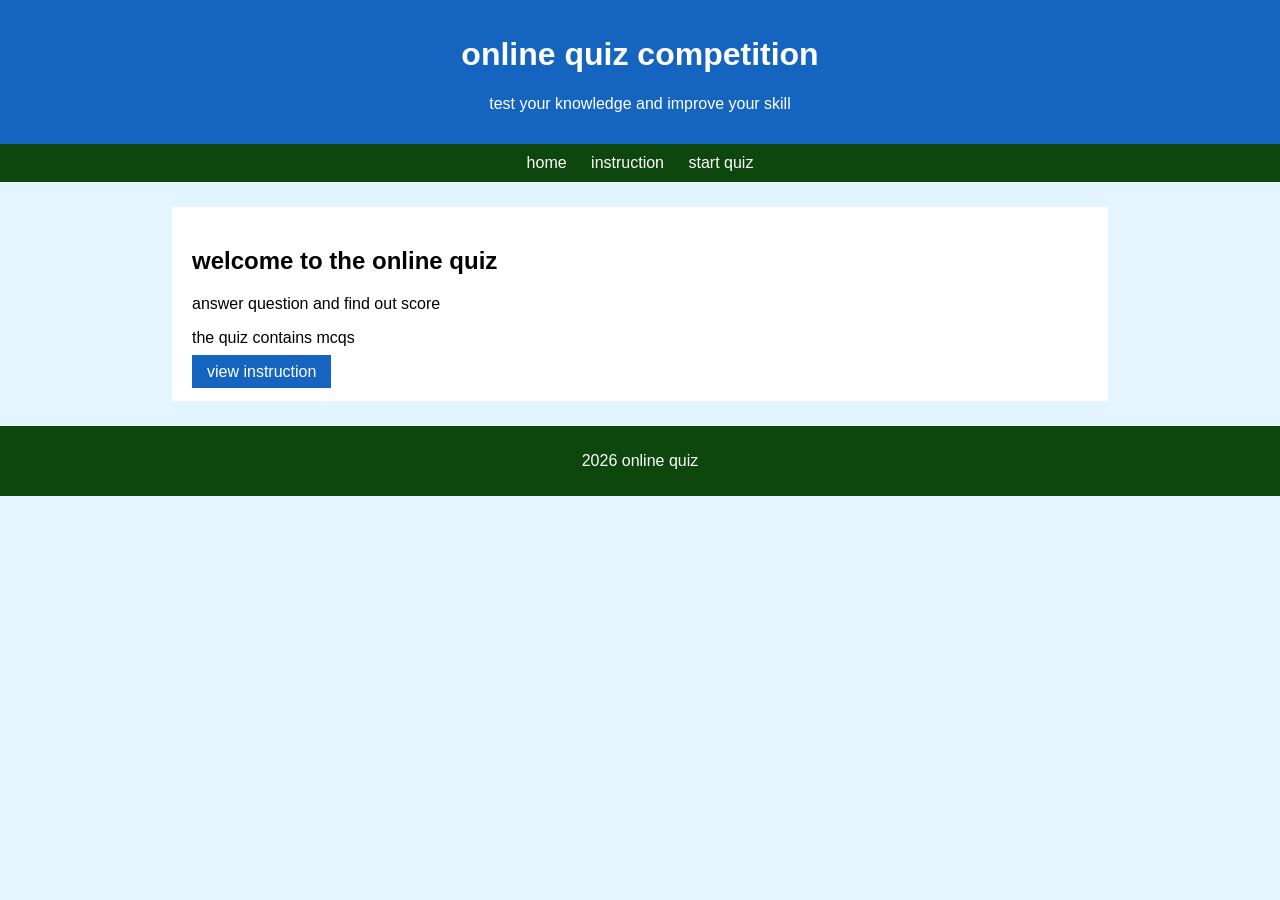
<file: index.html>
<html>
    <head>
        <title>
            online quiz
        </title>
        <link rel="stylesheet" href="styles.css">
    </head>
    <body>
        <header>
            <h1>online quiz competition</h1>
            <p>test your knowledge and improve your skill</p>
        </header>
        <nav>
            <a href="index.html">home</a>
            <a href="instruction.html">instruction</a>
            <a href="quiz.html">start quiz</a>
        </nav>
        <div class="content">
            <h2>welcome to the online quiz</h2>
            <p>answer question and find out score</p>
            <p>the quiz contains mcqs</p>
            <a class="button" href="instruction.html">view instruction</a>
        </div>
        <footer>
            <p>2026 online quiz</p>
        </footer>
    </body>
</html>
</file>
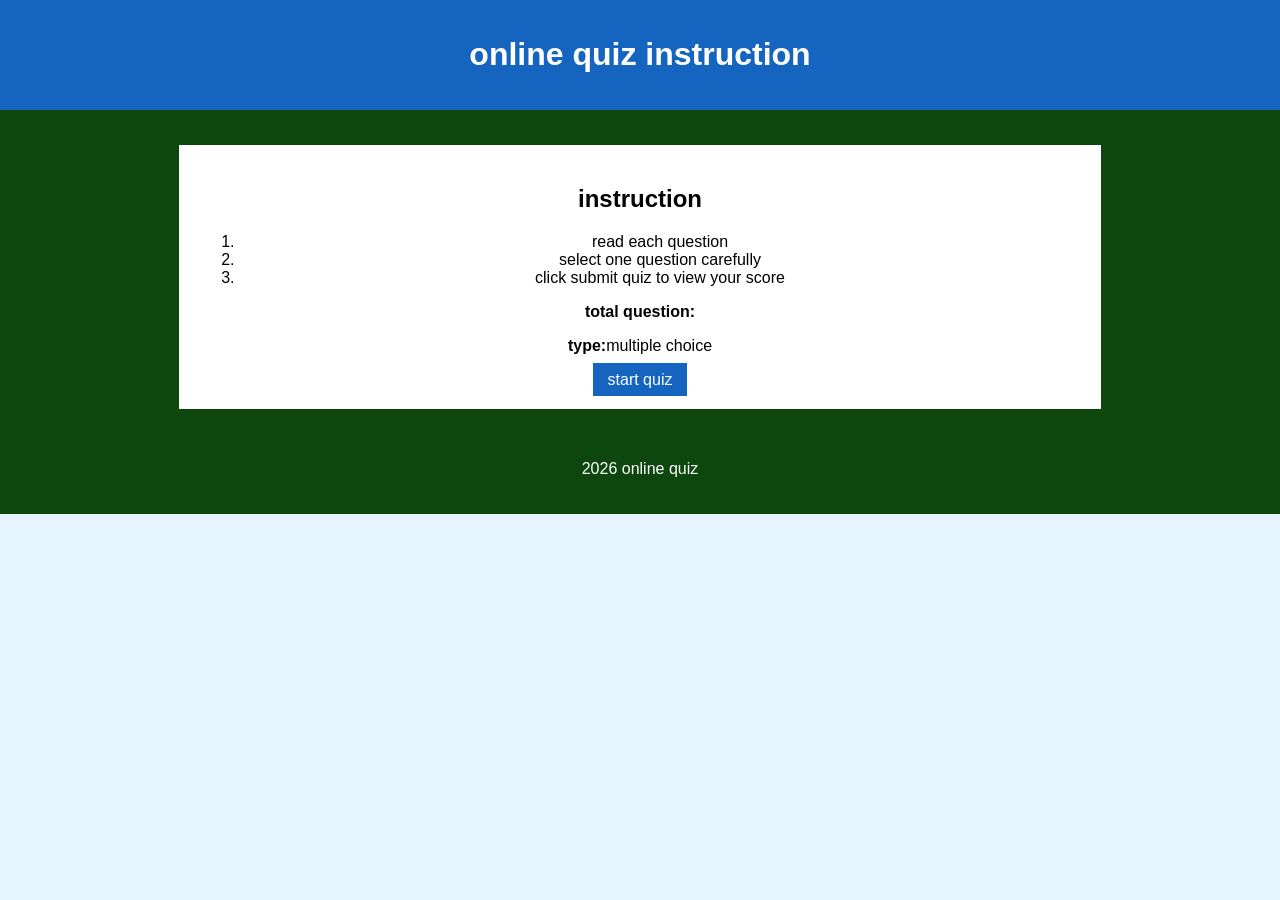
<file: instruction.html>
<html>
    <head>
        <title>
            online quiz instruction
        </title>
        <link rel="stylesheet" href="styles.css">
    </head>
    <body>
        <header>
            <h1>online quiz instruction</h1>
        </header>
        <nav>
            <div class="content">
                <h2>instruction</h2>
                <ol>
                    <li>read each question</li>
                    <li>select one question carefully</li>
                    <li>click submit quiz to view your score</li>
                </ol>
                <p><b>total question:</b></p>
                <p><b>type:</b>multiple choice</p>
                <a class="button" href="quiz.html">start quiz</a>
            </div>
        <footer>
            <p>2026 online quiz</p>
        </footer>
    </body>
</html>
</file>
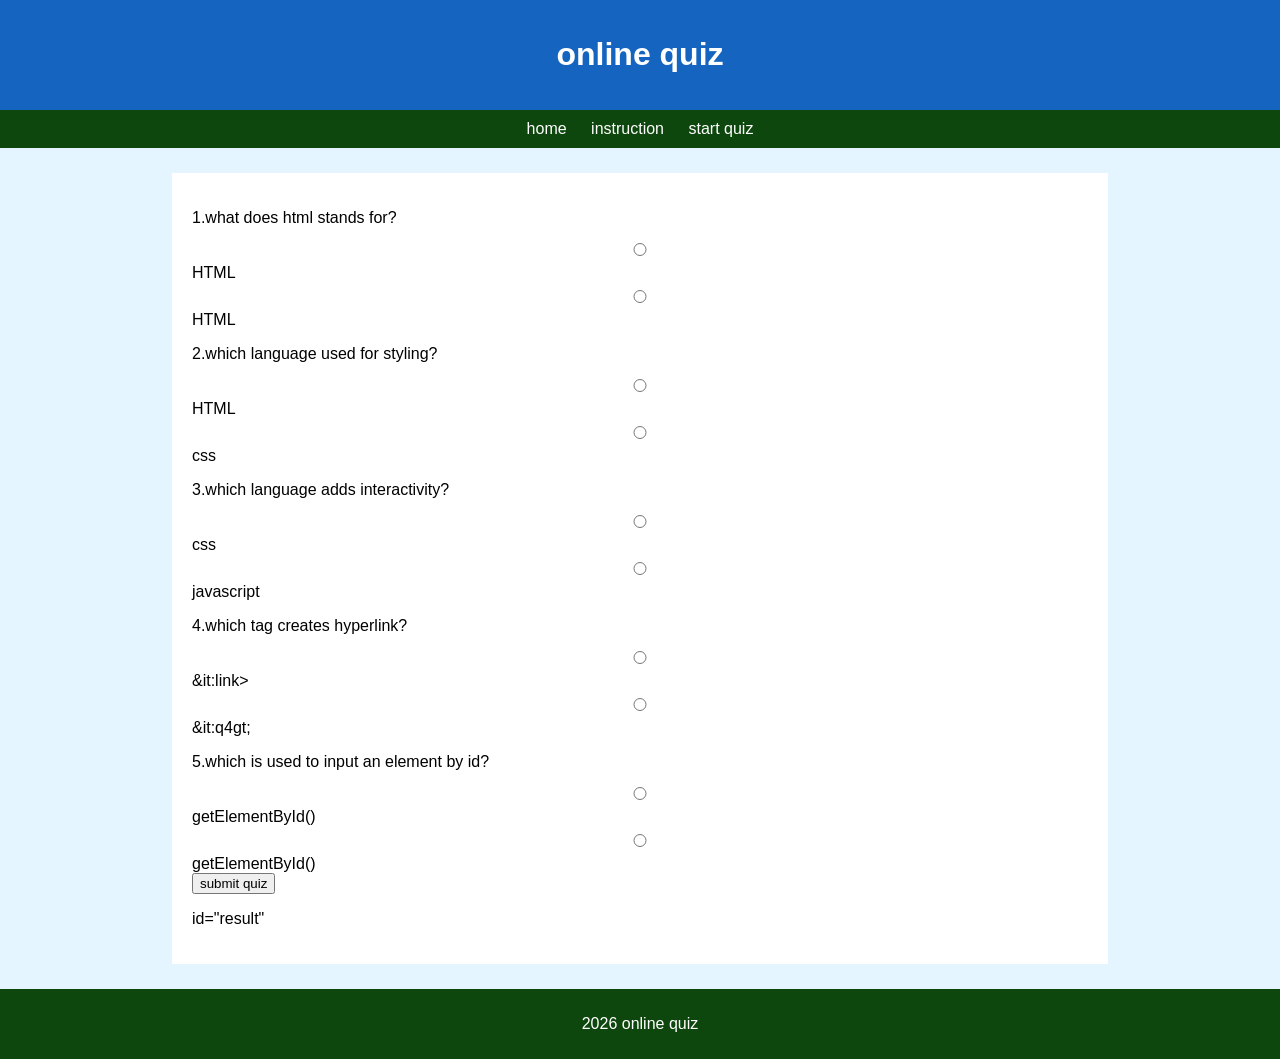
<file: quiz.html>
<html>
    <head>
        <title>
            quiz
        </title>
        <link rel="stylesheet" href="styles.css">
    </head>
    <body>
        <header>
            <h1>online quiz</h1>
        </header>
        <nav>
            <a href="index.html">home</a>
            <a href="instruction.html">instruction</a>
            <a href="quiz.html">start quiz</a>
            </nav>
            <div class="content">
                <form onsubmit="checkquiz (event)">
                    <p>1.what does html stands for?</p>
                    <input type="radio" name="q1" value="a" required>HTML<br>
                    <input type="radio" name="q1" value="b" required>HTML<br>
                    <p>2.which language used for styling?</p>
                    <input type="radio" name="q2" value="a" required>HTML<br>
                    <input type="radio" name="q2" value="b" required>css<br>
                    <p>3.which language adds interactivity?</p>
                    <input type="radio" name="q3" value="a" required>css<br>
                    <input type="radio" name="q3" value="b" required>javascript<br>
                     <p>4.which tag creates hyperlink?</p>
                    <input type="radio" name="q4" value="a" required>&it:link&gt<br>
                    <input type="radio" name="q4" value="b" required>&it:q4gt;<br>
                    <p>5.which is used to input an element by id?</p>
                    <input type="radio" name="q5" value="a" required>getElementById()<br>
                    <input type="radio" name="q5" value="b" required>getElementById()<br>
                    <button type="submit">submit quiz</button>
                </form>
                <p>id="result"</p>
                <script>
                    function checkquiz(event){
                        event.preventDefault();
                        let score=0;
                        if(document.queryselector('input[name="q1"]:checked').value=="a")score++;
                        if(document.queryselector('input[name="q2"]:checked').value=="b")score++;
                        if(document.queryselector('input[name="q3"]:checked').value=="b")score++;
                        if(document.queryselector('input[name="q4"]:checked').value=="b")score++;
                        if(document.queryselector('input[name="q5"]:checked').value=="a")score++;
                        document.getElementById("result").innerHTML="quiz completed! your score is"+score+"/5";
                    }
                </script>
            </div>
        <footer>
            <p>2026 online quiz</p>
        </footer>
    </body>
</html>
</file>
<file: styles.css>
body{
    margin:0;
    font-family:arial;
    background-color: #e5f5ff;
}
header{
    text-align: center;
    background-color: #1565c0;
    color: white;
    padding: 15px;
}
nav{
    text-align: center;
    background-color: #0d470d;
    padding: 10px;
}
nav a{
    color: white;
    text-decoration: none;
    margin: 10px;
}
.content{
    width: 70%;
    margin:25px auto;
    padding: 20px;
    background-color: white;
}
.button{
    padding:8px 15px;
    background-color:#1565c0;
    color: white;
    border: none;
    text-decoration: none;
}
input,select{
    display:block;
    width:100%;
    padding: 8px;
    margin: 8px 0;
}
footer{
    text-align: center;
    padding: 10px;
    background-color: #0d470d;
    color: white;
}
message{
    margin-top: 15px;
    padding:10px;
    background-color: #dff0d8;
    color: green;
    text-align: center;
}
</file>
